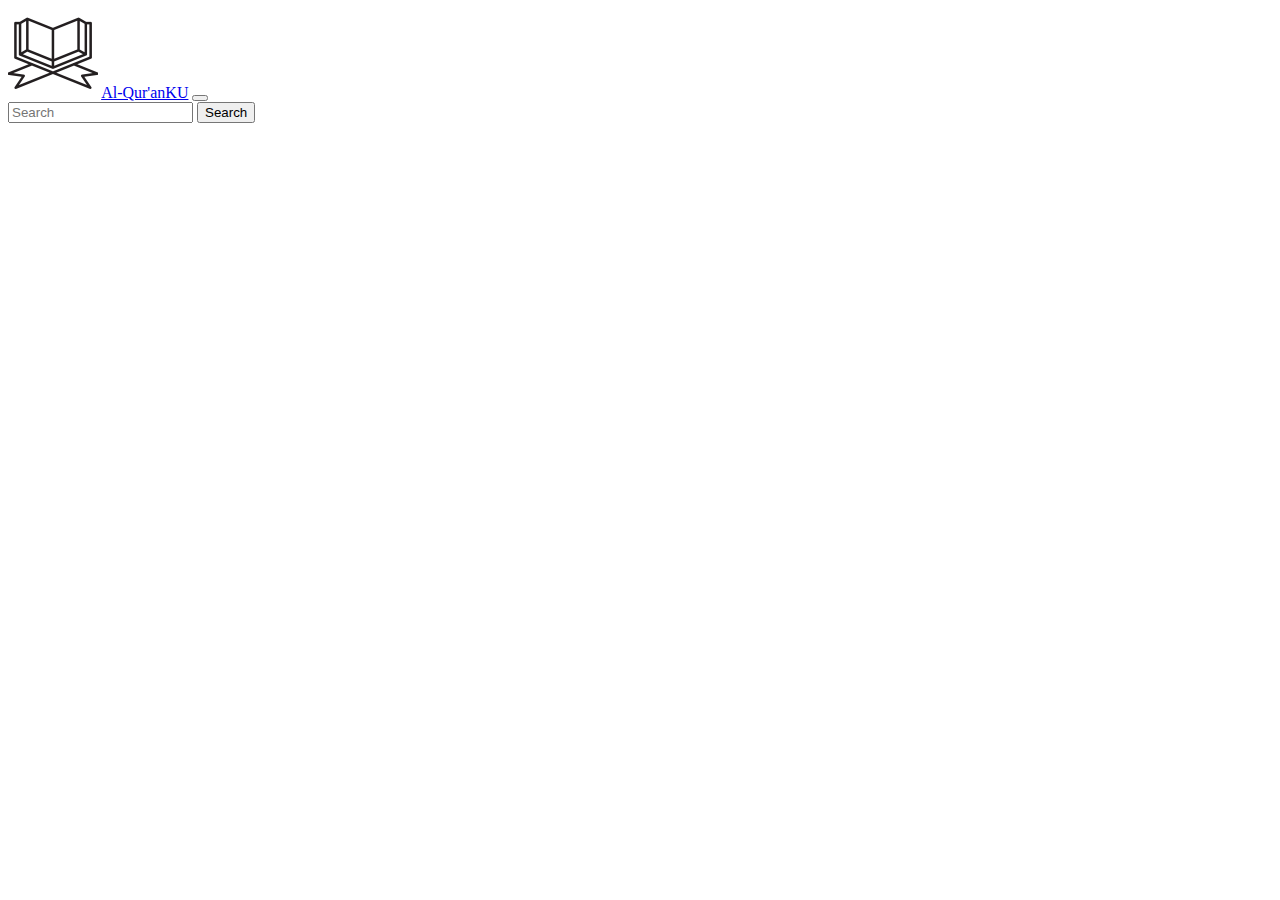
<file: index.html>
<!DOCTYPE html>
<html lang="en">
<head>
    <meta charset="UTF-8">
    <meta name="viewport" content="width=device-width, initial-scale=1.0">
    <!-- link css -->
    <link rel="stylesheet" href="css/style.css">
    <!-- link bootstrap css -->
    <link href="https://cdn.jsdelivr.net/npm/bootstrap@5.0.2/dist/css/bootstrap.min.css" rel="stylesheet" integrity="sha384-EVSTQN3/azprG1Anm3QDgpJLIm9Nao0Yz1ztcQTwFspd3yD65VohhpuuCOmLASjC" crossorigin="anonymous">
    <title>Al-Qur'anKU</title>
    <link rel="shortcut icon" href="img/Tambahkan judul.jpg" type="image/x-icon">
</head>
<body>
    <!-- navbar start -->
    <nav class="navbar navbar-expand-lg navbar-light bg-success">
        <div class="container-fluid">
            <img src="img/Tambahkan judul.jpg" alt="" width="90px" height="90px" class="me-5">
          <a class="navbar-brand text-light ms-0" href="#">Al-Qur'anKU</a>
          <button class="navbar-toggler me-5" type="button" data-bs-toggle="collapse" data-bs-target="#navbarSupportedContent" aria-controls="navbarSupportedContent" aria-expanded="false" aria-label="Toggle navigation">
            <span class="navbar-toggler-icon"></span>
          </button>
          <div class="collapse navbar-collapse" id="navbarSupportedContent">
            <form class="d-flex ">
              <input class="form-control me-2" type="search" placeholder="Search" aria-label="Search">
              <button class="btn btn-outline-light" type="submit">Search</button>
            </form>
          </div>
        </div>
      </nav>
    <!-- navbar end -->
    <div class="container mt-5">
        <div class="row card-surat-list">
    
            
        </div>
    </div>




    <!-- script bootstrap js -->
    <script src="https://cdn.jsdelivr.net/npm/bootstrap@5.0.2/dist/js/bootstrap.bundle.min.js" integrity="sha384-MrcW6ZMFYlzcLA8Nl+NtUVF0sA7MsXsP1UyJoMp4YLEuNSfAP+JcXn/tWtIaxVXM" crossorigin="anonymous"></script>
    <!-- js api -->
    <script src="JS/script.js"></script>
</body>
</html>
</file>
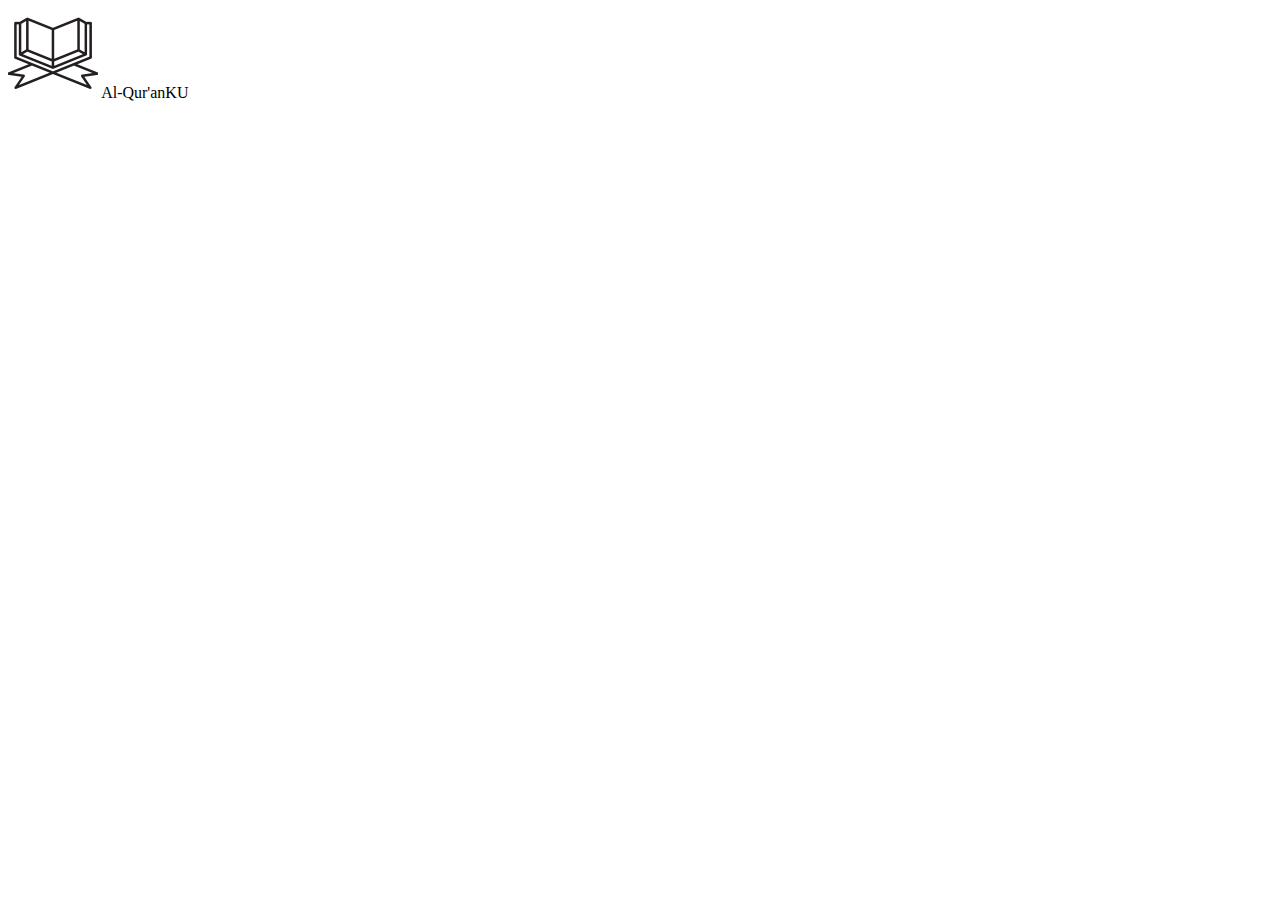
<file: surat.html>
<!DOCTYPE html>
<html lang="en">
<head>
    <meta charset="UTF-8">
    <meta name="viewport" content="width=device-width, initial-scale=1.0">
    <!-- link bootstrap css -->
    <link href="https://cdn.jsdelivr.net/npm/bootstrap@5.0.2/dist/css/bootstrap.min.css" rel="stylesheet" integrity="sha384-EVSTQN3/azprG1Anm3QDgpJLIm9Nao0Yz1ztcQTwFspd3yD65VohhpuuCOmLASjC" crossorigin="anonymous">
    <title id="titel-surah"></title>

    <link rel="shortcut icon" href="img/Tambahkan judul.jpg" type="image/x-icon">
    <!-- link css -->
    <link rel="stylesheet" href="css/style.css">
</head>
<body>
    <!-- navbar start -->
    <nav class="navbar navbar-light bg-success">
        <div class="container-fluid">
        <img src="img/Tambahkan judul.jpg" alt="" width="90px" height="90px">
          <span class="navbar-brand mb-0 h1 text-light ">Al-Qur'anKU</span>
        </div>
      </nav>
    <!-- navbar end -->

   
    <div class="container mt-5">
        <div class="row">
            <div class="col 12">
                 <!-- judul surat star -->
            <div class="card">
                <div class="card-body judul-surat">
                    
                </div>
            </div>
        </div>
     </div>
    </div>
    <!-- end judul surat -->

    <!-- isi surat star -->
    <div class="card-isi-surat">

      
    </div>
    <!-- isi suerat end -->
   
     <!-- script bootstrap js -->
     <script src="https://cdn.jsdelivr.net/npm/bootstrap@5.0.2/dist/js/bootstrap.bundle.min.js" integrity="sha384-MrcW6ZMFYlzcLA8Nl+NtUVF0sA7MsXsP1UyJoMp4YLEuNSfAP+JcXn/tWtIaxVXM" crossorigin="anonymous"></script>
     <!-- file js -->
     <script src="JS/surat.js"></script>
     
</body>
</html>
</file>
<file: css/style.css>
nav a{
    cursor: default;
}
nav img{
    width:"90px"; 
    height:"90px";
    left: 0;
}
.card-surat{
    cursor: pointer;
    transition: .3s;
}
.card-surat:hover{
    background-color: #d4d4d4;
    border: 1px solid;
    border-color: black;
    border-radius: 5px;
}
</file>
